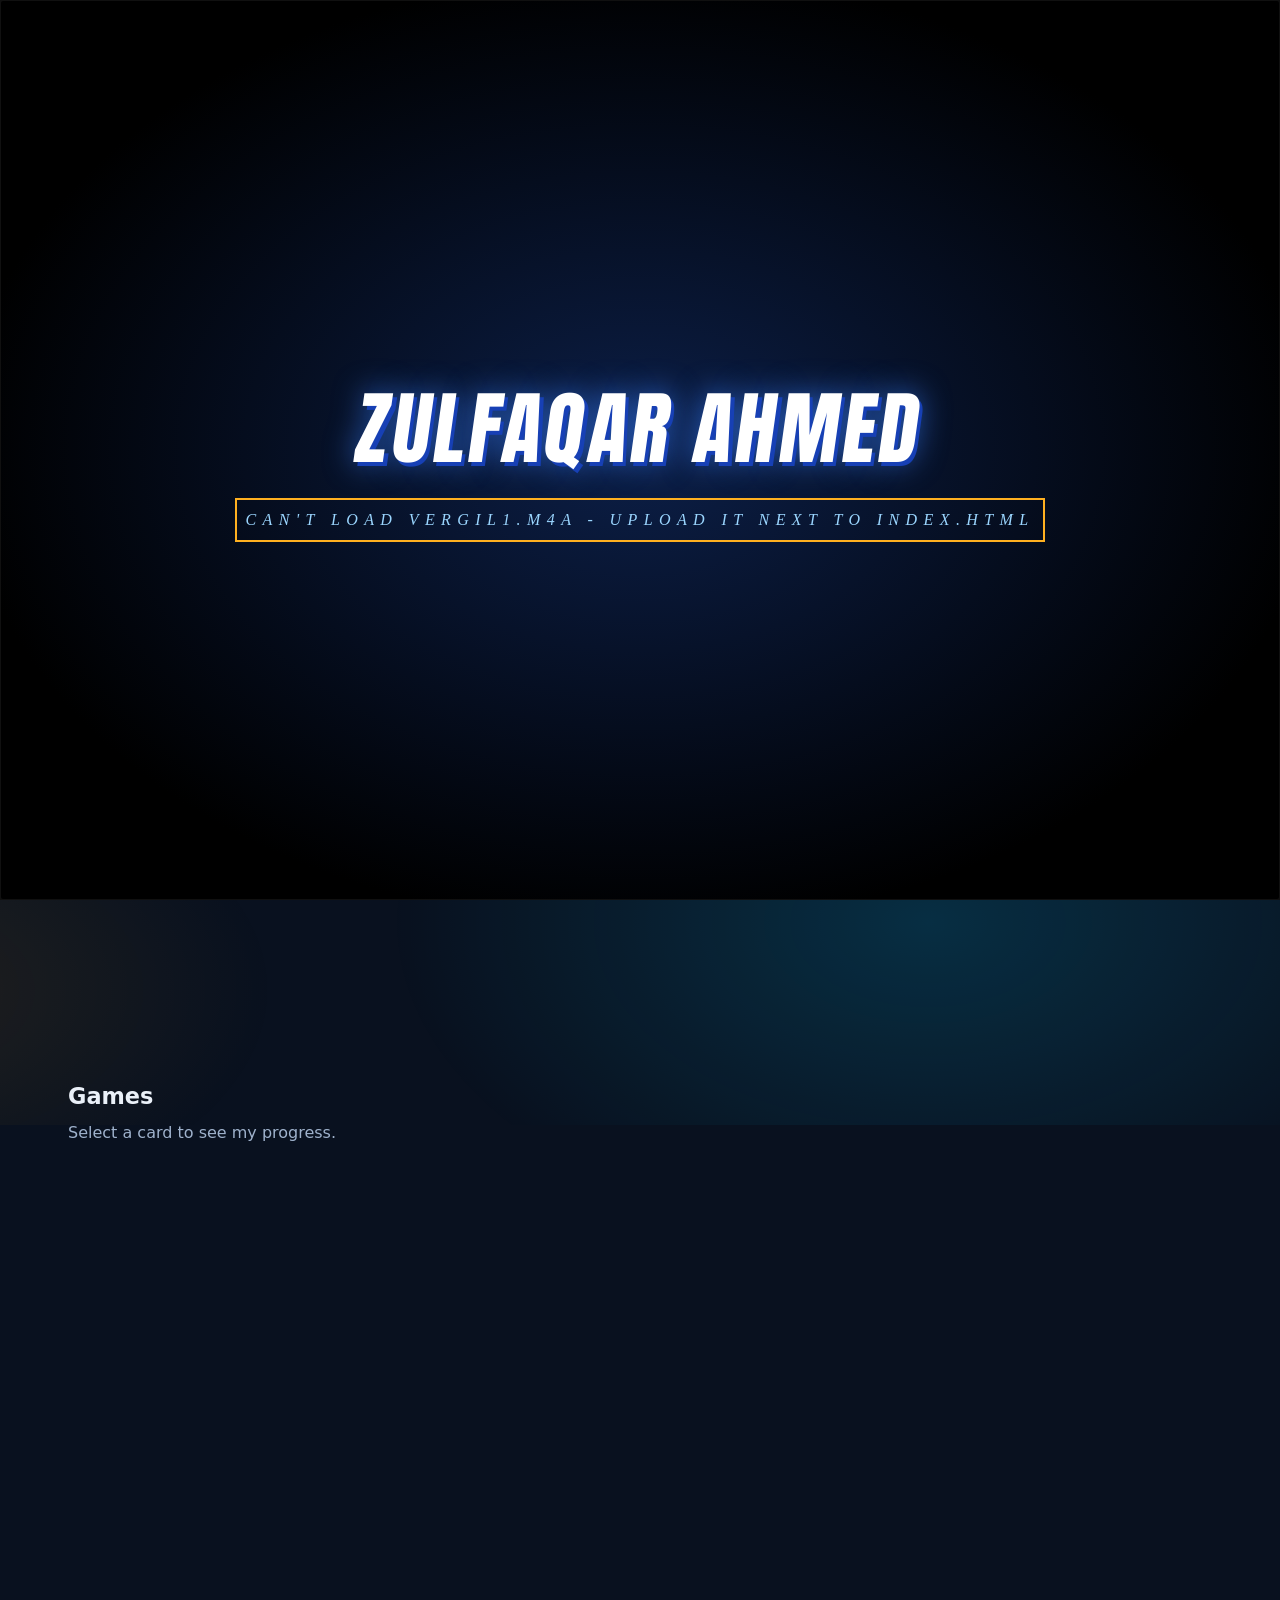
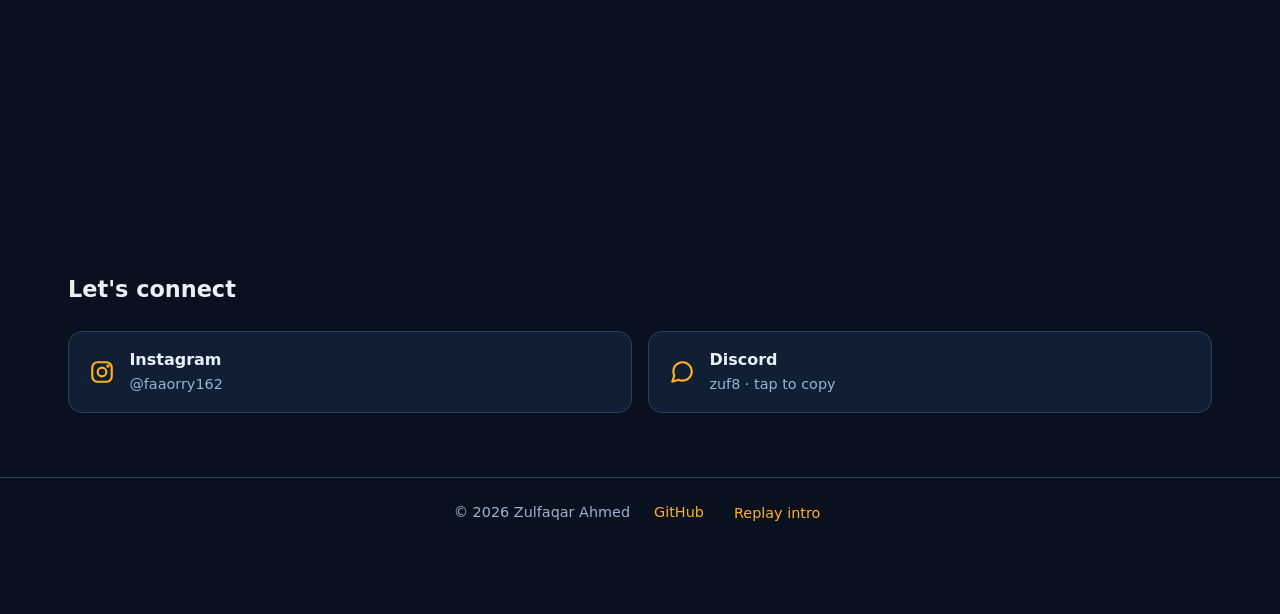
<file: index.html>
<!DOCTYPE html>
<html lang="en">
<head>
  <meta charset="UTF-8">
  <meta name="viewport" content="width=device-width, initial-scale=1">
  <title>Zulfaqar Ahmed | Cybersecurity Student</title>
  <meta name="description" content="Portfolio of Zulfaqar Ahmed, cybersecurity student at Al-Ameen University: live progress in Python, networking and Linux.">
  <meta name="theme-color" content="#0f1b2d">
  <meta property="og:title" content="Zulfaqar Ahmed | Cybersecurity Student">
  <meta property="og:description" content="Live progress tracker for my cybersecurity studies.">
  <link rel="icon" href="data:image/svg+xml,<svg xmlns=%22http://www.w3.org/2000/svg%22 viewBox=%220 0 100 100%22><text y=%22.9em%22 font-size=%2290%22>&#128737;</text></svg>">
  <link rel="preconnect" href="https://fonts.googleapis.com">
  <link rel="preconnect" href="https://fonts.gstatic.com" crossorigin>
  <link href="https://fonts.googleapis.com/css2?family=Anton&display=swap" rel="stylesheet">
  <link rel="stylesheet" href="style.css">
  <script src="script.js" defer></script>
  <noscript><style>#intro{display:none}.card{opacity:1!important;transform:none!important}</style></noscript>
</head>
<body>

  <canvas id="bg" aria-hidden="true"></canvas>

  <!-- DMC5-style intro: video (muted) + Vergil audio -->
  <div id="intro">
    <video id="introVideo" src="videoplayback.mp4" muted playsinline preload="auto"></video>
    <audio id="introAudio" src="vergil1.m4a" preload="auto"></audio>
    <div class="shade"></div>
    <div class="bar top"></div>
    <div class="bar bottom"></div>
    <div id="slash"></div>
    <div id="stage" class="stage" aria-live="off"></div>
    <div id="flash"></div>
    <div id="prog"></div>
    <button id="skip" type="button">Skip</button>
    <button id="start" type="button">
      <span class="who">Zulfaqar Ahmed</span>
      <span class="press">Press any key</span>
    </button>
  </div>

  <div class="scrollbar" id="scrollbar" aria-hidden="true"></div>

  <header class="top-bar" id="top">
    <div class="brand">
      <a class="logo" href="#top" aria-label="Back to top">ZA</a>
      <div class="who">
        <h1>Zulfaqar Ahmed</h1>
        <small>Cybersecurity Student</small>
      </div>
    </div>
    <nav class="nav" aria-label="Sections">
      <a href="#progress">Progress</a>
      <a href="#games">Games</a>
      <a href="#connect">Connect</a>
    </nav>
    <p class="uni"><span class="dot" aria-hidden="true"></span>Al-Ameen University</p>
  </header>

  <!-- المقاييس من مية (الدوائر) -->
  <main>
    <section class="terminal" aria-label="About me">
      <div class="term-bar"><i></i><i></i><i></i><span>zulfaqar@al-ameen: ~</span></div>
      <pre id="term">$ whoami
zulfaqar_ahmed  # cybersecurity student @ Al-Ameen University</pre>
    </section>

    <h2 id="progress">My cybersecurity progress</h2>
    <p class="hint">Select a card to see its topics.</p>

    <!--
      HOW TO UPDATE: when you finish a topic, add class="done" to its <li>.
      Every meter and the overall score in the terminal are calculated automatically.
      Cards with class "game" are left out of the overall cybersecurity score.
    -->
    <section class="cards">

      <details class="card">
        <summary>
          <span class="thumb"><img src="python.jpg" alt="Python code on a dark screen"></span>
          <span class="meter"><span class="pct">0%</span></span>
          <span class="name">Python</span>
          <span class="desc">Scripting and automation</span>
        </summary>
        <ul class="topics">
          <li class="done">Syntax and variables</li>
          <li class="done">Functions and loops</li>
          <li class="done">File handling</li>
          <li>Network programming with sockets</li>
          <li>Writing security scripts</li>
        </ul>
      </details>

      <details class="card">
        <summary>
          <span class="thumb"><img src="networking.jpg" alt="Anime character in front of a network diagram and a Wireshark capture"></span>
          <span class="meter"><span class="pct">0%</span></span>
          <span class="name">Networking</span>
          <span class="desc">TCP/IP, protocols, and the OSI model</span>
        </summary>
        <ul class="topics">
          <li class="done">OSI model</li>
          <li class="done">TCP/IP and subnetting</li>
          <li class="done">DNS and HTTP</li>
          <li>Firewalls</li>
          <li>Packet analysis with Wireshark</li>
        </ul>
      </details>

      <details class="card">
        <summary>
          <span class="thumb"><img src="linux.jpg" alt="Cartoon penguin surrounded by cursor icons"></span>
          <span class="meter"><span class="pct">0%</span></span>
          <span class="name">Linux</span>
          <span class="desc">Command line and system security</span>
        </summary>
        <ul class="topics">
          <li class="done">Command line basics</li>
          <li>File permissions</li>
          <li>Users and processes</li>
          <li>Bash scripting</li>
        </ul>
      </details>

    </section>

    <section class="games" aria-labelledby="games">
      <h2 id="games">Games</h2>
      <p class="hint">Select a card to see my progress.</p>
      <div class="cards">

      <details class="card game">
        <summary>
          <span class="thumb"><img src="dmc5.jpg" alt="Vergil from Devil May Cry 5 holding his sword" style="object-position: 50% 25%"></span>
          <span class="meter"><span class="pct">0%</span></span>
          <span class="name">DMC5 Platinum Run</span>
          <span class="desc">Every difficulty, all the way to Platinum</span>
        </summary>
        <ul class="topics">
          <li class="done">Human</li>
          <li class="done">Devil Hunter</li>
          <li class="done">Son of Sparda</li>
          <li class="done">Dante Must Die</li>
          <li class="done">Heaven or Hell</li>
          <li>Hell and Hell</li>
          <li>Bloody Palace</li>
          <li>Platinum</li>
        </ul>
      </details>

      </div>
    </section>

    <section class="connect" id="connect" aria-labelledby="connect-h">
      <h2 id="connect-h">Let's connect</h2>
      <div class="links">
        <a class="link" href="https://www.instagram.com/faaorry162/" target="_blank" rel="noopener noreferrer">
          <svg viewBox="0 0 24 24" fill="none" stroke="currentColor" stroke-width="2" stroke-linecap="round" stroke-linejoin="round" aria-hidden="true"><rect x="3" y="3" width="18" height="18" rx="5"/><circle cx="12" cy="12" r="4"/><circle cx="17.5" cy="6.5" r=".6" fill="currentColor"/></svg>
          <span><b>Instagram</b><small>@faaorry162</small></span>
        </a>
        <button class="link" type="button" id="dc" data-copy="zuf8">
          <svg viewBox="0 0 24 24" fill="none" stroke="currentColor" stroke-width="2" stroke-linecap="round" stroke-linejoin="round" aria-hidden="true"><path d="M21 11.5a8.4 8.4 0 0 1-.9 3.8 8.5 8.5 0 0 1-7.6 4.7 8.4 8.4 0 0 1-3.8-.9L3 21l1.9-5.7a8.4 8.4 0 0 1-.9-3.8 8.5 8.5 0 0 1 4.7-7.6 8.4 8.4 0 0 1 3.8-.9h.5a8.5 8.5 0 0 1 8 8v.5z"/></svg>
          <span><b>Discord</b><small id="dcText">zuf8 · tap to copy</small></span>
        </button>
      </div>
    </section>
  </main>

  <footer class="foot">
    <span>&copy; <span id="yr">2026</span> Zulfaqar Ahmed</span>
    <a href="https://github.com/fa8arr" target="_blank" rel="noopener">GitHub</a>
    <button type="button" id="replay">Replay intro</button>
  </footer>

  <!-- Music player: Veridis Quo starts when the intro ends -->
  <div id="player" class="player" role="group" aria-label="Music player">
    <audio id="music" src="veridis-quo.mp3" loop preload="none"></audio>
    <button id="playBtn" type="button" aria-label="Play music">&#9654;&#65038;</button>
    <div class="track"><b>Veridis Quo</b><small>Daft Punk</small></div>
    <span class="eq" aria-hidden="true"><i></i><i></i><i></i><i></i></span>
    <input id="vol" type="range" min="0" max="100" value="40" aria-label="Music volume">
  </div>

</body>
</html>
</file>
<file: style.css>
:root {
  --bg: #09111f;
  --bar: #1b2f4b;
  --card: #172a43;
  --track: #2a4161;
  --accent: #ffb020;
  --text: #eaf0f8;
  --muted: #9fb2cc;
}

* { box-sizing: border-box; margin: 0; }

body {
  min-height: 100vh;
  background: var(--bg);
  color: var(--text);
  font-family: "Segoe UI", system-ui, -apple-system, Roboto, sans-serif;
  line-height: 1.5;
}

/* 1: Header bar */
html { scroll-padding-top: 5.5rem; }

.scrollbar {
  position: fixed;
  top: 0;
  left: 0;
  right: 0;
  height: 3px;
  z-index: 45;
  background: linear-gradient(90deg, var(--accent), #ff6a3d);
  box-shadow: 0 0 12px rgba(255, 176, 32, 0.7);
  transform: scaleX(0);
  transform-origin: left;
  pointer-events: none;
}

.top-bar {
  position: sticky;
  top: 0;
  z-index: 40;
  display: flex;
  flex-wrap: wrap;
  align-items: center;
  gap: 0.75rem 1.5rem;
  padding: 1rem clamp(1rem, 5vw, 3rem);
  background: linear-gradient(120deg, rgba(27, 47, 75, 0.78), rgba(14, 25, 43, 0.72));
  -webkit-backdrop-filter: blur(14px) saturate(140%);
  backdrop-filter: blur(14px) saturate(140%);
  border-bottom: 1px solid rgba(255, 176, 32, 0.3);
  transition: padding 0.3s, background 0.3s, box-shadow 0.3s;
}
.top-bar::after {
  content: "";
  position: absolute;
  left: 0;
  right: 0;
  bottom: -1px;
  height: 1px;
  background: linear-gradient(90deg, transparent, var(--accent), transparent);
}
.top-bar.scrolled {
  padding-block: 0.55rem;
  background: rgba(10, 19, 34, 0.9);
  box-shadow: 0 12px 32px -14px rgba(0, 0, 0, 0.75);
}

.brand { display: flex; align-items: center; gap: 0.85rem; }

.logo {
  display: grid;
  place-items: center;
  width: 44px;
  height: 44px;
  border-radius: 12px;
  font-family: Anton, Impact, sans-serif;
  font-size: 1.15rem;
  letter-spacing: 0.04em;
  color: #0b1220;
  text-decoration: none;
  background: linear-gradient(135deg, var(--accent), #ff7a3d);
  box-shadow: 0 0 22px -4px rgba(255, 176, 32, 0.7);
  transform: rotate(-6deg);
  transition: transform 0.3s;
}
.logo:hover, .logo:focus-visible { transform: rotate(0) scale(1.08); outline: none; }

.who h1 {
  font-size: clamp(1.15rem, 3vw, 1.5rem);
  line-height: 1.15;
  letter-spacing: 0.01em;
  background: linear-gradient(90deg, #fff, #9bd6ff);
  -webkit-background-clip: text;
  background-clip: text;
  color: transparent;
}
.who small {
  display: block;
  color: var(--muted);
  font-size: 0.7rem;
  letter-spacing: 0.2em;
  text-transform: uppercase;
}
.who small::after { content: "_"; color: var(--accent); animation: blink 1s steps(1) infinite; }

.nav { display: flex; gap: 0.25rem; margin-left: auto; }
.nav a {
  position: relative;
  padding: 0.45rem 0.9rem;
  border-radius: 999px;
  color: var(--muted);
  font-size: 0.95rem;
  text-decoration: none;
  transition: color 0.2s, background 0.2s;
}
.nav a:hover, .nav a:focus-visible, .nav a.active { color: #fff; background: rgba(59, 130, 255, 0.18); outline: none; }
.nav a.active::after {
  content: "";
  position: absolute;
  left: 50%;
  bottom: 2px;
  width: 16px;
  height: 2px;
  border-radius: 2px;
  background: var(--accent);
  transform: translateX(-50%);
}

.uni {
  display: flex;
  align-items: center;
  gap: 0.55rem;
  padding: 0.4rem 0.9rem;
  border: 1px solid var(--track);
  border-radius: 999px;
  background: rgba(255, 255, 255, 0.04);
  color: var(--muted);
  font-size: 0.9rem;
}
.dot { width: 8px; height: 8px; border-radius: 50%; background: #28c840; animation: pulse 2s infinite; }
@keyframes pulse { from { box-shadow: 0 0 0 0 rgba(40, 200, 64, 0.6); } to { box-shadow: 0 0 0 8px transparent; } }

@media (max-width: 560px) {
  .brand { flex: 1 0 100%; }
  .nav { margin-left: -0.5rem; }
  .nav a { padding: 0.4rem 0.65rem; font-size: 0.9rem; }
  .uni { margin-left: auto; font-size: 0.8rem; padding: 0.3rem 0.7rem; }
}

/* 2: Progress meters */
main {
  max-width: 1240px;
  margin: 0 auto;
  padding: 2.5rem clamp(1rem, 5vw, 3rem) 4rem;
}

main h2 {
  font-size: 1.4rem;
  margin-bottom: 1.5rem;
}

.hint {
  margin: -1rem 0 1.5rem;
  color: var(--muted);
}

.cards {
  display: grid;
  grid-template-columns: repeat(auto-fit, minmax(300px, 1fr));
  gap: 1.75rem;
  align-items: start;
}

.card {
  background: var(--card);
  border: 1px solid var(--track);
  border-radius: 20px;
  overflow: hidden;
  transition: border-color 0.2s, box-shadow 0.4s, translate 0.35s cubic-bezier(0.2, 0.8, 0.2, 1);
  opacity: 0;
  transform: translateY(18px);
  position: relative;
}

.card:hover,
.card[open] {
  border-color: var(--accent);
  box-shadow: 0 14px 44px -16px rgba(59, 130, 255, 0.55);
}

.card summary {
  display: flex;
  flex-direction: column;
  align-items: center;
  text-align: center;
  padding: 2.1rem 1.5rem 2.2rem;
  cursor: pointer;
  list-style: none;
}

.card summary::-webkit-details-marker { display: none; }

/* Picture banner at the top of each card (cancels the summary padding to reach the edges) */
.thumb {
  position: relative;
  display: block;
  width: calc(100% + 3rem);
  height: 230px;
  margin: -2.1rem -1.5rem 1.6rem;
  overflow: hidden;
}

.thumb img {
  display: block;
  width: 100%;
  height: 100%;
  object-fit: cover;
  transition: transform 0.5s;
}

.card:hover .thumb img { transform: scale(1.06); }

/* Fades the bottom of the picture into the card */
.thumb::after {
  content: "";
  position: absolute;
  inset: 0;
  background: linear-gradient(transparent 50%, var(--card));
}

.card summary:focus-visible {
  outline: 3px solid var(--accent);
  outline-offset: -3px;
}

/* The ring: a conic gradient filled up to --value percent */
.meter {
  width: 180px;
  aspect-ratio: 1;
  filter: drop-shadow(0 0 16px rgba(255, 176, 32, 0.35));
  display: grid;
  place-items: center;
  border-radius: 50%;
  background:
    radial-gradient(closest-side, var(--card) 80%, transparent 82% 100%),
    conic-gradient(#ffd166, var(--accent) calc(var(--value, 0) * 0.6%), #ff6a3d calc(var(--value, 0) * 1%), var(--track) 0);
}

.pct {
  font-size: 2.4rem;
  font-weight: 700;
  text-shadow: 0 0 20px rgba(255, 176, 32, 0.45);
}

.name {
  margin-top: 1.4rem;
  font-size: 1.6rem;
  font-weight: 700;
}

.desc {
  margin-top: 0.3rem;
  color: var(--muted);
  font-size: 1rem;
}

.card summary::after {
  content: "Show topics \25BE";
  margin-top: 1.3rem;
  padding: 0.5rem 1.3rem;
  border: 1px solid rgba(255, 176, 32, 0.5);
  border-radius: 999px;
  color: var(--accent);
  font-size: 0.95rem;
  transition: background 0.2s, color 0.2s;
}
.card summary:hover::after { background: var(--accent); color: #111; }
.card[open] summary::after { content: "Hide topics \25B4"; }

.topics {
  list-style: none;
  padding: 1.2rem 1.75rem 1.75rem;
  border-top: 1px solid var(--track);
}

.topics li {
  display: flex;
  gap: 0.7rem;
  padding: 0.45rem 0;
  font-size: 1.02rem;
  color: var(--muted);
}

.topics li::before { content: "\25CB"; }

.topics li.done { color: var(--text); }

.topics li.done::before {
  content: "\2713";
  color: var(--accent);
  font-weight: 700;
}

/* ===== DMC5-style intro ===== */
body.intro-on { overflow: hidden; }

#intro {
  --blue: #3b82ff;
  --ice: #9bd6ff;
  --red: #ff2a3d;
  position: fixed;
  inset: 0;
  z-index: 1000;
  overflow: hidden;
  background: #000;
  color: #fff;
  font-family: Anton, Impact, Haettenschweiler, "Arial Narrow Bold", sans-serif;
}

#introVideo {
  position: absolute;
  inset: 0;
  width: 100%;
  height: 100%;
  object-fit: cover;
  opacity: 0;
  filter: contrast(1.2) saturate(0.7) brightness(0.8) hue-rotate(-8deg);
  transition: opacity 0.6s;
}
#intro.playing #introVideo { opacity: 1; }

/* Blue grade, vignette and scanlines over the footage */
.shade {
  position: absolute;
  inset: 0;
  background:
    repeating-linear-gradient(0deg, rgba(0,0,0,0.22) 0 1px, transparent 1px 3px),
    radial-gradient(ellipse at center, rgba(5,15,40,0.15) 30%, rgba(0,0,0,0.9) 100%),
    rgba(10,30,90,0.28);
}

.bar {
  position: absolute;
  left: 0;
  right: 0;
  height: 0;
  background: #000;
  transition: height 0.9s cubic-bezier(0.7, 0, 0.2, 1);
}
.bar.top { top: 0; border-bottom: 2px solid var(--blue); }
.bar.bottom { bottom: 0; border-top: 2px solid var(--blue); }
#intro.playing .bar { height: 11vh; }

#slash {
  position: absolute;
  left: -25%;
  top: 50%;
  width: 150%;
  height: 5px;
  background: #fff;
  box-shadow: 0 0 18px 4px var(--blue), 0 0 60px 10px rgba(59,130,255,0.6);
  opacity: 0;
  transform-origin: left center;
}

#flash { position: absolute; inset: 0; background: #fff; opacity: 0; pointer-events: none; }

.stage {
  position: absolute;
  inset: 0;
  display: grid;
  place-content: center;
  text-align: center;
  padding: 0 1rem;
  pointer-events: none;
}

.word {
  position: relative;
  display: inline-block;
  font-size: clamp(2.2rem, min(13vw, 24vh), 10rem);
  line-height: 1;
  letter-spacing: 0.02em;
  text-transform: uppercase;
  transform: skewX(-8deg);
  text-shadow: 5px 5px 0 #1740b5, 0 0 40px rgba(59,130,255,0.7);
  animation: slam 0.45s cubic-bezier(0.2, 0.9, 0.3, 1) both;
}
@keyframes slam {
  0%   { opacity: 0; transform: skewX(-8deg) scale(3); filter: blur(14px); }
  55%  { opacity: 1; transform: skewX(-8deg) scale(0.94); filter: blur(0); }
  75%  { transform: skewX(-8deg) scale(1.03); }
  100% { transform: skewX(-8deg) scale(1); }
}

.beat.red .word { color: var(--red); text-shadow: 5px 5px 0 #5a0610, 0 0 40px rgba(255,42,61,0.6); }

.beat.cut .word {
  font-size: clamp(2.6rem, min(16vw, 28vh), 12rem);
  color: transparent;
  -webkit-text-stroke: 2px #fff;
  text-shadow: 0 0 30px rgba(59,130,255,0.8);
  animation: cutin 0.18s ease-out both;
}
@keyframes cutin {
  from { opacity: 0; transform: skewX(-8deg) translateX(-60%); }
  to   { opacity: 1; transform: skewX(-8deg) translateX(0); }
}

.beat.name .word { font-size: clamp(2.2rem, min(10vw, 20vh), 8rem); }
.beat.name .word::before,
.beat.name .word::after {
  content: attr(data-text);
  position: absolute;
  inset: 0;
  text-shadow: none;
  animation: glitch 1.8s steps(1) infinite;
}
.beat.name .word::before { color: var(--ice); transform: translateX(-5px); }
.beat.name .word::after  { color: var(--red); transform: translateX(5px); animation-delay: -0.9s; }
@keyframes glitch {
  0%   { clip-path: inset(0 0 100% 0); }
  8%   { clip-path: inset(10% 0 60% 0); }
  16%  { clip-path: inset(70% 0 5% 0); }
  24%  { clip-path: inset(0 0 100% 0); }
  60%  { clip-path: inset(40% 0 40% 0); }
  66%  { clip-path: inset(0 0 100% 0); }
}

.beat.rank .word {
  font-size: clamp(4rem, min(24vw, 38vh), 18rem);
  font-style: italic;
  color: var(--accent);
  text-shadow: 6px 6px 0 #7a4a00, 0 0 60px rgba(255,176,32,0.7);
}

.sub {
  margin-top: 1rem;
  font-family: Georgia, "Times New Roman", serif;
  font-style: italic;
  font-size: clamp(1rem, 3vw, 1.9rem);
  letter-spacing: 0.35em;
  text-transform: uppercase;
  color: var(--ice);
  text-shadow: 0 0 14px rgba(59,130,255,0.9);
  animation: fadeup 0.8s 0.35s ease-out both;
}
.beat.rank .sub { color: #fff; font-size: clamp(1.3rem, min(6vw, 9vh), 3.4rem); transform: rotate(-4deg); }
@keyframes fadeup { from { opacity: 0; transform: translateY(14px); } }

#prog {
  position: absolute;
  left: 0;
  bottom: 0;
  width: 100%;
  height: 3px;
  background: var(--blue);
  transform: scaleX(0);
  transform-origin: left;
  z-index: 3;
}

#skip {
  position: absolute;
  right: clamp(1rem, 4vw, 2.5rem);
  bottom: calc(11vh + 1rem);
  bottom: calc(11dvh + 1rem);
  z-index: 3;
  padding: 0.4rem 1.1rem;
  font: inherit;
  letter-spacing: 0.15em;
  color: #fff;
  background: rgba(0,0,0,0.5);
  border: 1px solid var(--ice);
  cursor: pointer;
  opacity: 0;
  pointer-events: none;
  transition: opacity 0.4s 1s, background 0.2s;
}
#intro.playing #skip { opacity: 1; pointer-events: auto; }
#skip:hover, #skip:focus-visible { background: var(--blue); outline: none; }

/* Start screen: browsers only allow sound after a click or key press */
#start {
  position: absolute;
  inset: 0;
  z-index: 4;
  display: grid;
  place-content: center;
  gap: 1.2rem;
  text-align: center;
  font: inherit;
  color: #fff;
  border: 0;
  cursor: pointer;
  background: radial-gradient(ellipse at center, #0c1f48 0%, #000 75%);
  transition: opacity 0.5s;
}
#intro.playing #start { opacity: 0; pointer-events: none; }
#start .who {
  font-size: clamp(2rem, 8vw, 5rem);
  letter-spacing: 0.04em;
  text-transform: uppercase;
  transform: skewX(-8deg);
  text-shadow: 4px 4px 0 #1740b5, 0 0 30px rgba(59,130,255,0.7);
}
#start .press {
  font-family: Georgia, serif;
  font-style: italic;
  letter-spacing: 0.4em;
  text-transform: uppercase;
  color: var(--ice);
  animation: blink 1.4s ease-in-out infinite;
}
@keyframes blink { 50% { opacity: 0.2; } }
#start:focus-visible .press { outline: 2px solid var(--accent); outline-offset: 8px; }

@media (max-width: 600px) {
  .sub, #start .press { letter-spacing: 0.18em; }
  #skip { padding: 0.7rem 1.3rem; }
}

@media (prefers-reduced-motion: reduce) {
  .thumb img { transition: none; }
  .card { opacity: 1; transform: none; }
  body::before, .who small::after, .dot { animation: none; }
  .logo { transition: none; }
  .card::after, .card[open] .topics, .card[open] .topics li { animation: none; }
  .card:hover { translate: none; }
  body.revealed .card { animation: none; }
  #intro .word, #intro .sub, #intro .beat .word::before, #intro .beat .word::after, #start .press { animation: none; }
}

/* ===== Entrance animation: cards rise in one by one once the intro ends ===== */
body.revealed .card {
  animation: rise 0.6s cubic-bezier(0.2, 0.8, 0.2, 1) both;
  animation-delay: calc(var(--i, 0) * 90ms);
}
@keyframes rise { to { opacity: 1; transform: none; } }

/* ===== Terminal ===== */
.terminal {
  margin-bottom: 2.5rem;
  background: #0a1322;
  border: 1px solid var(--track);
  border-radius: 10px;
  overflow: hidden;
  font-family: ui-monospace, "Cascadia Code", Consolas, monospace;
}
.term-bar {
  display: flex;
  align-items: center;
  gap: 0.4rem;
  padding: 0.55rem 0.9rem;
  background: var(--bar);
  color: var(--muted);
  font-size: 0.8rem;
}
.term-bar i { width: 11px; height: 11px; border-radius: 50%; background: #ff5f57; }
.term-bar i:nth-child(2) { background: #febc2e; }
.term-bar i:nth-child(3) { background: #28c840; }
.term-bar span { margin-left: 0.6rem; }
#term {
  min-height: 7.5em;
  padding: 1rem 1.2rem;
  color: #7ee787;
  font: inherit;
  font-size: 0.95rem;
  line-height: 1.6;
  white-space: pre-wrap;
  overflow-wrap: anywhere;
}
#term::after { content: "\258B"; color: var(--accent); animation: blink 1s steps(1) infinite; }

/* ===== Footer ===== */
.foot {
  display: flex;
  flex-wrap: wrap;
  justify-content: center;
  gap: 0.5rem 1.5rem;
  padding: 1.5rem 1rem 2.5rem;
  border-top: 1px solid var(--track);
  color: var(--muted);
  font-size: 0.9rem;
}
.foot a, .foot button {
  color: var(--accent);
  background: none;
  border: 0;
  font: inherit;
  cursor: pointer;
  text-decoration: none;
}
.foot a:hover, .foot button:hover { text-decoration: underline; }

/* ===== Background: drifting aurora + faint grid + particle network ===== */
html { -webkit-font-smoothing: antialiased; }
@media (prefers-reduced-motion: no-preference) { html { scroll-behavior: smooth; } }
::selection { background: var(--accent); color: #000; }

body::before {
  content: "";
  position: fixed;
  inset: -25%;
  z-index: -2;
  pointer-events: none;
  background:
    radial-gradient(40% 35% at 20% 25%, rgba(59, 130, 255, 0.30), transparent 70%),
    radial-gradient(35% 30% at 80% 20%, rgba(124, 77, 255, 0.24), transparent 70%),
    radial-gradient(40% 35% at 65% 85%, rgba(0, 200, 255, 0.16), transparent 70%),
    radial-gradient(30% 25% at 10% 90%, rgba(255, 176, 32, 0.10), transparent 70%);
  animation: drift 30s ease-in-out infinite alternate;
}
@keyframes drift { to { transform: translate3d(4%, -3%, 0) rotate(6deg) scale(1.1); } }

body::after {
  content: "";
  position: fixed;
  inset: 0;
  z-index: -1;
  pointer-events: none;
  background-image:
    linear-gradient(rgba(155, 214, 255, 0.05) 1px, transparent 1px),
    linear-gradient(90deg, rgba(155, 214, 255, 0.05) 1px, transparent 1px);
  background-size: 56px 56px;
  -webkit-mask-image: radial-gradient(ellipse at 50% 30%, #000 20%, transparent 75%);
  mask-image: radial-gradient(ellipse at 50% 30%, #000 20%, transparent 75%);
}

#bg {
  position: fixed;
  inset: 0;
  z-index: -1;
  width: 100%;
  height: 100%;
  pointer-events: none;
  opacity: 0;
  transition: opacity 1.8s ease;
}
body.revealed #bg { opacity: 1; }

/* ===== Contact links ===== */
.connect, .games { margin-top: 3.5rem; }
/* keeps a lone game card the same width as the other cards */
.games .cards { grid-template-columns: repeat(auto-fill, minmax(300px, 1fr)); }
.links { display: flex; flex-wrap: wrap; gap: 1rem; }
.link {
  flex: 1 1 240px;
  display: flex;
  align-items: center;
  gap: 0.9rem;
  padding: 1rem 1.25rem;
  color: var(--text);
  background: rgba(23, 42, 67, 0.6);
  -webkit-backdrop-filter: blur(8px);
  backdrop-filter: blur(8px);
  border: 1px solid var(--track);
  border-radius: 14px;
  font: inherit;
  text-align: left;
  text-decoration: none;
  cursor: pointer;
  transition: border-color 0.2s, box-shadow 0.4s;
}
.link:hover, .link:focus-visible {
  border-color: var(--accent);
  box-shadow: 0 14px 44px -16px rgba(59, 130, 255, 0.6);
  outline: none;
}
.link svg { flex: none; width: 26px; height: 26px; color: var(--accent); }
.link b { display: block; }
.link small { color: var(--muted); font-size: 0.9rem; }

/* ===== Card spotlight that follows the cursor ===== */
.card::before {
  content: "";
  position: absolute;
  inset: 0;
  z-index: 1;
  pointer-events: none;
  opacity: 0;
  transition: opacity 0.3s;
  background: radial-gradient(260px circle at var(--mx, 50%) var(--my, 30%), rgba(59, 130, 255, 0.16), transparent 70%);
}
.card:hover::before { opacity: 1; }

/* ===== Music player ===== */
.foot { padding-bottom: 5.5rem; }
.player {
  position: fixed;
  right: 1rem;
  bottom: 1rem;
  z-index: 50;
  display: flex;
  align-items: center;
  gap: 0.8rem;
  padding: 0.55rem 1rem 0.55rem 0.6rem;
  background: rgba(15, 27, 45, 0.78);
  -webkit-backdrop-filter: blur(14px);
  backdrop-filter: blur(14px);
  border: 1px solid var(--track);
  border-radius: 999px;
  box-shadow: 0 10px 40px -10px rgba(0, 0, 0, 0.7);
  opacity: 0;
  transform: translateY(24px);
  pointer-events: none;
  transition: opacity 0.8s 0.6s, transform 0.8s 0.6s;
}
body.revealed .player { opacity: 1; transform: none; pointer-events: auto; }

#playBtn {
  flex: none;
  width: 40px;
  height: 40px;
  border: 0;
  border-radius: 50%;
  background: var(--accent);
  color: #111;
  font-size: 0.95rem;
  cursor: pointer;
}
#playBtn:focus-visible { outline: 2px solid #fff; outline-offset: 3px; }
.player.hint #playBtn { animation: ring 1.6s infinite; }
@keyframes ring { from { box-shadow: 0 0 0 0 rgba(255, 176, 32, 0.65); } to { box-shadow: 0 0 0 16px transparent; } }

.track { line-height: 1.2; }
.track b { display: block; font-size: 0.9rem; }
.track small { color: var(--muted); font-size: 0.75rem; }

.eq { display: flex; align-items: flex-end; gap: 3px; height: 18px; }
.eq i { width: 3px; height: 100%; border-radius: 2px; background: var(--accent); transform-origin: bottom; transform: scaleY(0.2); }
.player.on .eq i { animation: eq 0.9s ease-in-out infinite alternate; }
.eq i:nth-child(2) { animation-delay: -0.3s; }
.eq i:nth-child(3) { animation-delay: -0.6s; }
.eq i:nth-child(4) { animation-delay: -0.15s; }
@keyframes eq { to { transform: scaleY(1); } }

#vol {
  --v: 40%;
  width: 110px;
  height: 20px;
  background: transparent;
  cursor: pointer;
  -webkit-appearance: none;
  appearance: none;
}
#vol::-webkit-slider-runnable-track { height: 5px; border-radius: 5px; background: linear-gradient(90deg, var(--accent) var(--v), var(--track) var(--v)); }
#vol::-webkit-slider-thumb { -webkit-appearance: none; box-sizing: border-box; width: 16px; height: 16px; margin-top: -5.5px; border-radius: 50%; background: #fff; border: 2px solid var(--accent); box-shadow: 0 0 10px rgba(255, 176, 32, 0.6); }
#vol::-moz-range-track { height: 5px; border-radius: 5px; background: var(--track); }
#vol::-moz-range-progress { height: 5px; border-radius: 5px; background: var(--accent); }
#vol::-moz-range-thumb { box-sizing: border-box; width: 16px; height: 16px; border-radius: 50%; background: #fff; border: 2px solid var(--accent); }
#vol:focus-visible { outline: 2px solid var(--accent); outline-offset: 4px; border-radius: 4px; }

@media (max-width: 520px) {
  .track { display: none; }
  .player { left: 1rem; justify-content: space-between; }
  #vol { flex: 1; width: auto; }
}
@media (prefers-reduced-motion: reduce) {
  .player.on .eq i { animation: none; transform: scaleY(0.6); }
  .player.hint #playBtn { animation: none; }
}

/* ===== Bigger, cooler cards ===== */
@property --angle { syntax: "<angle>"; inherits: false; initial-value: 0deg; }
@keyframes borderspin { to { --angle: 360deg; } }

.card:hover { translate: 0 -6px; box-shadow: 0 24px 60px -18px rgba(59, 130, 255, 0.6); }

/* Rainbow border that spins around the card on hover and while it is open */
.card::after {
  content: "";
  position: absolute;
  inset: -1px;
  z-index: 2;
  padding: 2px;
  border-radius: inherit;
  background: conic-gradient(from var(--angle), rgba(255, 176, 32, 0.15), var(--accent), #ff6a3d, #7c4dff, #3b82ff, rgba(255, 176, 32, 0.15));
  -webkit-mask: linear-gradient(#000 0 0) content-box, linear-gradient(#000 0 0);
  -webkit-mask-composite: xor;
  mask: linear-gradient(#000 0 0) content-box, linear-gradient(#000 0 0);
  mask-composite: exclude;
  opacity: 0;
  pointer-events: none;
  transition: opacity 0.3s;
  animation: borderspin 4s linear infinite;
}
.card:hover::after, .card[open]::after { opacity: 1; }

/* Topics-done badge on the picture */
.badge {
  position: absolute;
  top: 14px;
  right: 14px;
  z-index: 2;
  padding: 0.3rem 0.75rem;
  border: 1px solid rgba(255, 255, 255, 0.18);
  border-radius: 999px;
  background: rgba(9, 17, 31, 0.65);
  -webkit-backdrop-filter: blur(8px);
  backdrop-filter: blur(8px);
  color: #fff;
  font-size: 0.8rem;
  font-weight: 700;
  letter-spacing: 0.04em;
}
.badge.full { background: var(--accent); border-color: transparent; color: #111; }

/* Topics slide in one by one when a card opens */
.card[open] .topics { animation: topics-in 0.4s ease-out; }
.card[open] .topics li { animation: li-in 0.4s cubic-bezier(0.2, 0.8, 0.2, 1) both; animation-delay: calc(var(--n, 0) * 55ms + 80ms); }
@keyframes topics-in { from { opacity: 0; transform: translateY(-8px); } }
@keyframes li-in { from { opacity: 0; transform: translateX(-14px); } }

@media (max-width: 600px) {
  .meter { width: 160px; }
  .thumb { height: 200px; }
}
</file>
